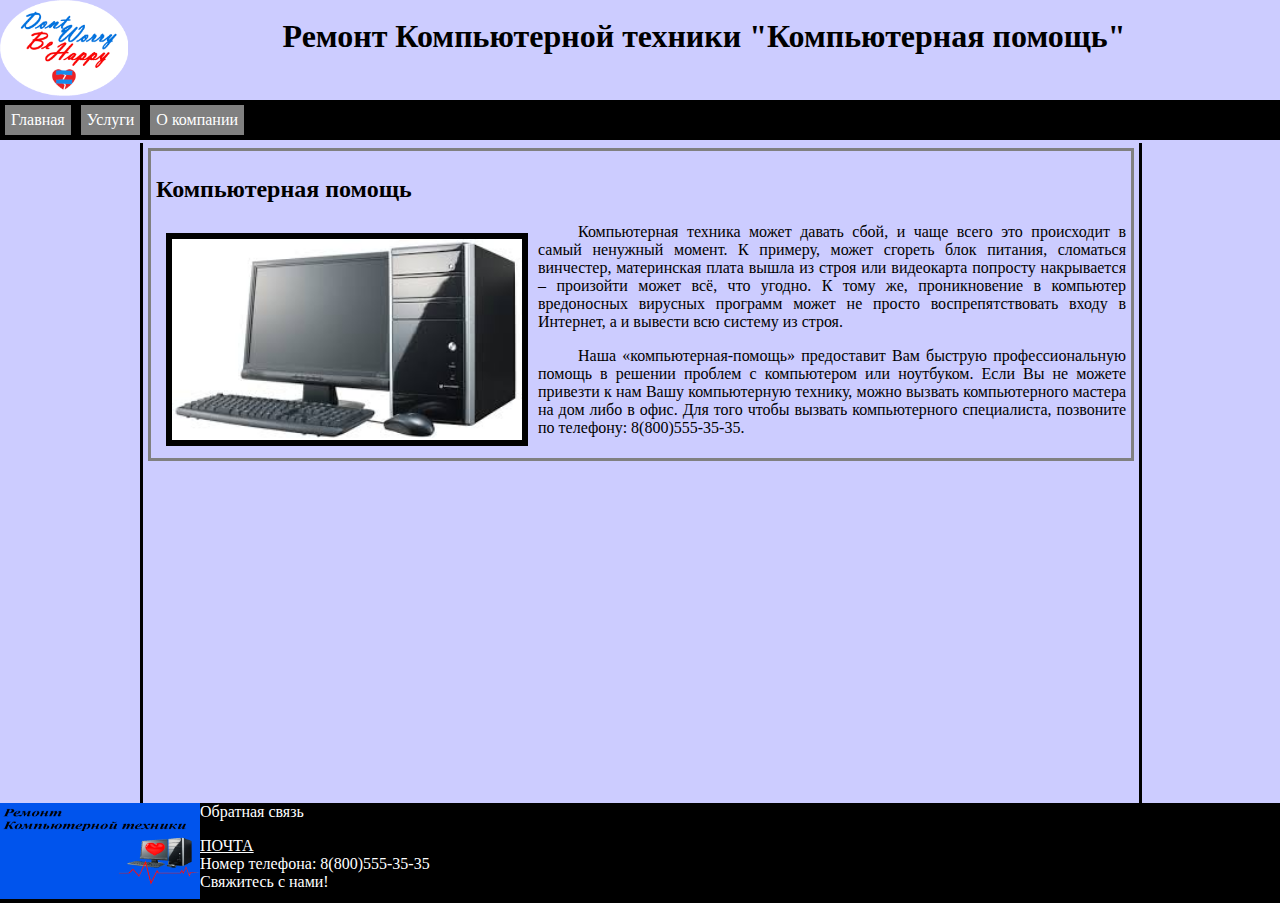
<file: index.html>
﻿<!DOCTYPE HTML public>
<html>
<head>
<title>Web-suite mend your heart main page</title>

<meta charset='utf-8'/>
<link type='text/css' href='style.css' rel='stylesheet'/>
 <link rel="shortcut icon" href="/images/home.jpg" type="image/png">
</head>
<body>
<div class='header'><p><img src='images\logo.png'>
<br><h1 style='' id='titl'>Ремонт Компьютерной техники "Компьютерная помощь"</h1></p>

</div>
</div>
<div class='navy'>
<a href='index.html'>Главная</a>
<a href='cenn.html'>Услуги</a>
<a href='about.html'>О компании</a>

</div>
<div class='wrapper'>


<div class='content'>
<div class='thems'> 
		<h2>Компьютерная помощь</h2>
		<img src='images/PC.jpg'/>
<p>Компьютерная техника может давать сбой, и чаще всего это происходит в самый ненужный момент. К примеру, может сгореть блок питания, сломаться винчестер, материнская плата вышла из строя или видеокарта попросту накрывается – произойти может всё, что угодно. К тому же, проникновение в компьютер вредоносных вирусных программ может не просто воспрепятствовать входу в Интернет, а и вывести всю систему из строя.
</p>
<p>Наша «компьютерная-помощь» предоставит Вам быструю профессиональную помощь в решении проблем с компьютером или ноутбуком. 
Если Вы не можете привезти к нам Вашу компьютерную технику, можно вызвать компьютерного мастера на дом либо в офис.
 Для того чтобы вызвать компьютерного специалиста, позвоните по телефону: 8(800)555-35-35.
</p>


	</div>

</div>

</div>
<div class='footer'><img src='images/Banner.gif' style='height:96px;'/>
<p>Обратная связь</p>
<a href='http://www.google.com/'>ПОЧТА</a><br>
Номер телефона: 8(800)555-35-35<br>
Свяжитесь с нами!
</address>
</div>
</body>
</html>
</file>
<file: style.css>
body {margin:0;
background-color:#ccccff;}
p {font-size:16px;font-family:Times New Roman;text-align:justify;}
img {float:left;clear:none;width:200px;}
.header img {height:110px;}
.header { /*Шапка*/width:100%;text-align:center;background-color:#ccccff;height:100px; margin:0;}
.header h1 {margin:0;padding:0;}
.header p {margin:0;padding:0;}
#titl p{font-size:30px;font-family:Times New Roman;}
.header #titl img {opacity:1;z-index:2;float:left;}
.header img {clear:both;width:auto;height:96px;}
.content {
padding:5px;
background-color:#ccccff;
min-height:650px;
float:left;
border-left:3px black solid;
border-right:3px black solid;
}
.content p {text-indent: 2.5em;}
.footer {
	color:white;
	background-color:#000;
clear:both;
height:100px;
vertical-align:bottom;
}
.wrapper { /*Обложка*/
width:1000px;
	padding:3px;
background-color:#ccccff;
	margin:0;
margin-left:auto;
margin-right:auto;}
.thems { padding:5px;width:970px;border:3px gray solid;}
.thems img {clear:both;width:350px;border:6px solid black;margin: 10px;}
.navy {background-color:black;height:40px;font-size:24px;text-align:center;}
h1 {margin:0;}
.navy a {display:block;float:left;text-align:center;text-decoration:none;color:white;padding:6px;margin:5px;background-color:gray;font-size:16px;}
.navy a:hover {background-color:white;color:black;}
.footer p, address, a {color:white;}
.content table {background-color:white;border:6px solid black;}
.content table td{padding:5px;border:4px solid black;}
</file>
